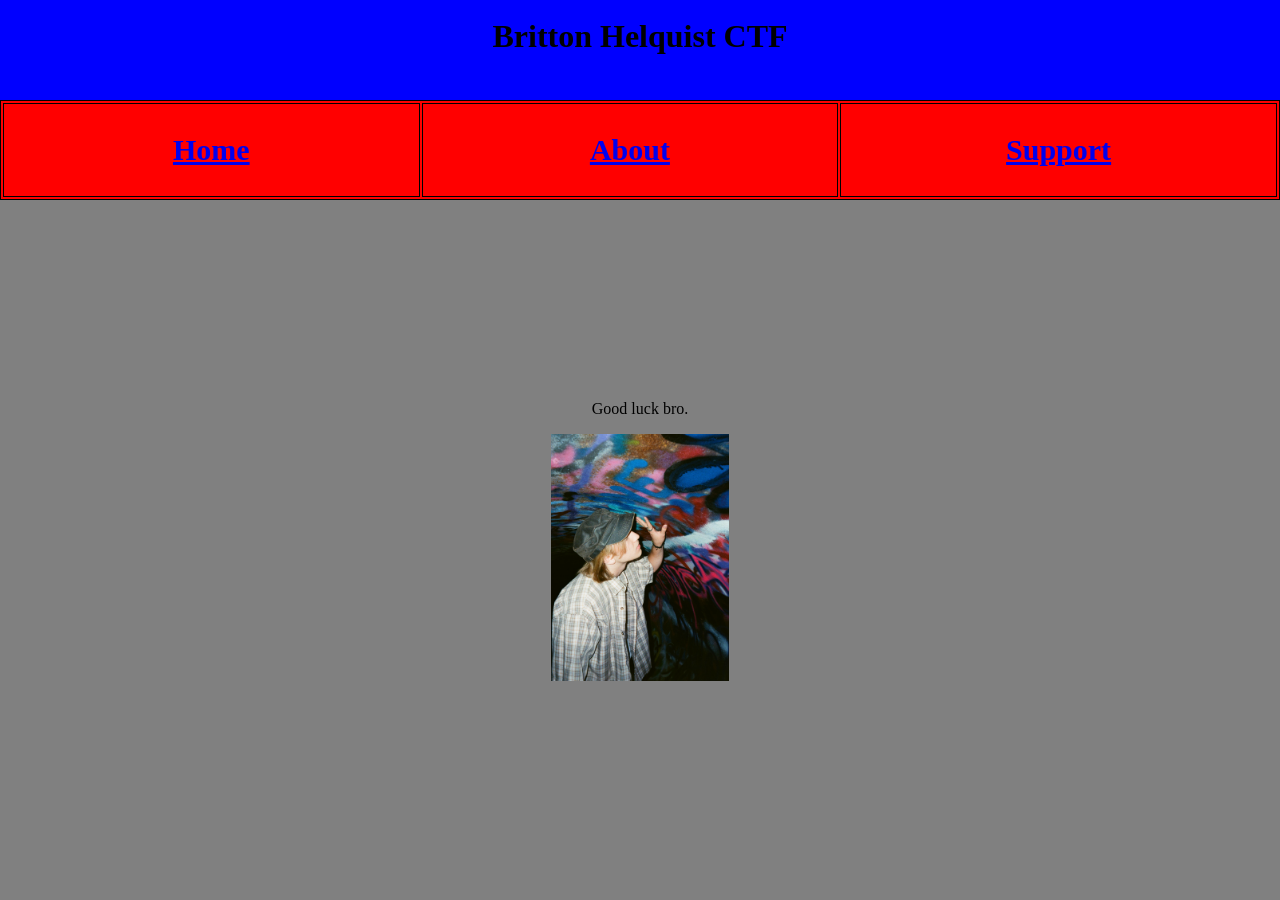
<file: index.html>
<!DOCTYPE html>
<html lang="en">
<head>
    <meta charset="UTF-8">
    <meta name="viewport" content="width=device-width", initial-scale="1.0">
    <link rel="stylesheet" href="css/style.css">
    <title>CTF -- Home</title>
    <style>
        table, th, td {
            border: 1px solid black;
            background-color: red;
            width: 100px;
        }
    </style>
</head>
    <div style="background-color: blue; margin: 0; height: 100px;">
        <br>
        <h1 class="heading">Britton Helquist CTF</h1>
    </div>
    <body style="background-color: grey; margin:0;">
        <table style="width: 100%; height: 100px; margin-bottom: 200px;">
            <tr>
                
                <th><a style="font-size: 30px;" href="https://blibbin.github.io/ctfProject-API/">Home</a></th>
                <th><a style="font-size: 30px;" href="https://blibbin.github.io/ctfProject-API/about.html">About</a></th>
                <th><a style="font-size: 30px;" href="https://blibbin.github.io/ctfProject-API/support.html">Support</a></th>
            </tr>
        </table>
        <p style="text-align: center;">Good luck bro.</p>
        <div class="image-container">
            <img class="image" src="images/IMG_8252.jpg" alt="Photo of Britton" style="align-items: center;">
        </div>
    </body>
</html>
</file>
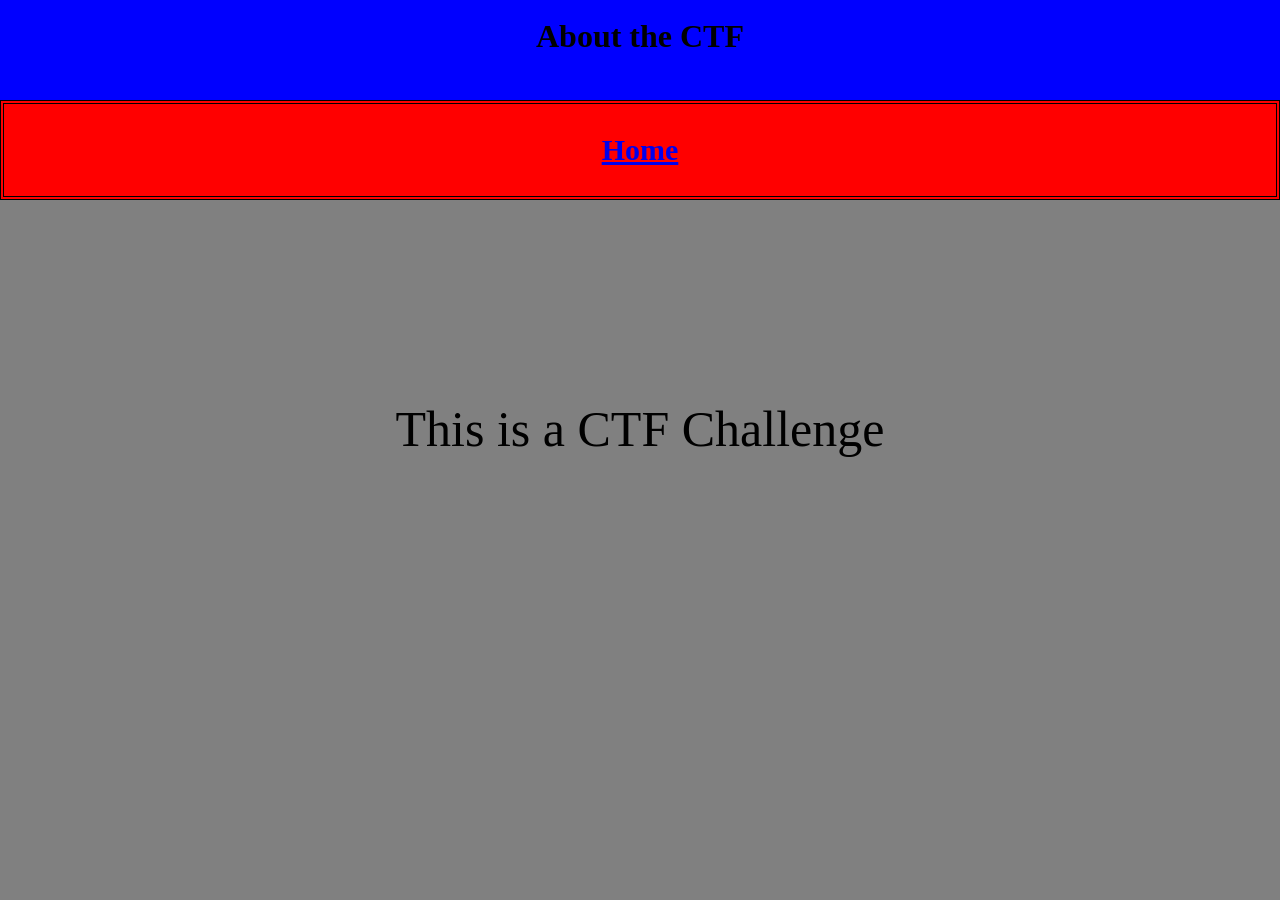
<file: about.html>
<!DOCTYPE html>
<html lang="en">
<head>
    <meta charset="UTF-8">
    <meta name="viewport" content="width=device-width", initial-scale="1.0">
    <link rel="stylesheet" href="css/style.css">
    <title>CTF -- About</title>
    <style>
        table, th, td {
            border: 1px solid black;
            background-color: red;
            width: 100px;
        }
    </style>
</head>
    <div style="background-color: blue; margin: 0; height: 100px;">
        <br>
        <h1 class="heading">About the CTF</h1>
    </div>
    <body style="background-color: grey; margin:0;">
        <table style="width: 100%; height: 100px; margin-bottom: 200px;">
            <tr>
                <th><a style="font-size: 30px;" href="https://blibbin.github.io/ctfProject-API/">Home</a></th>
            </tr>
        </table>
        <p style="text-align: center; font-size: 50px;">This is a CTF Challenge</p>
    </body>
</html>
</file>
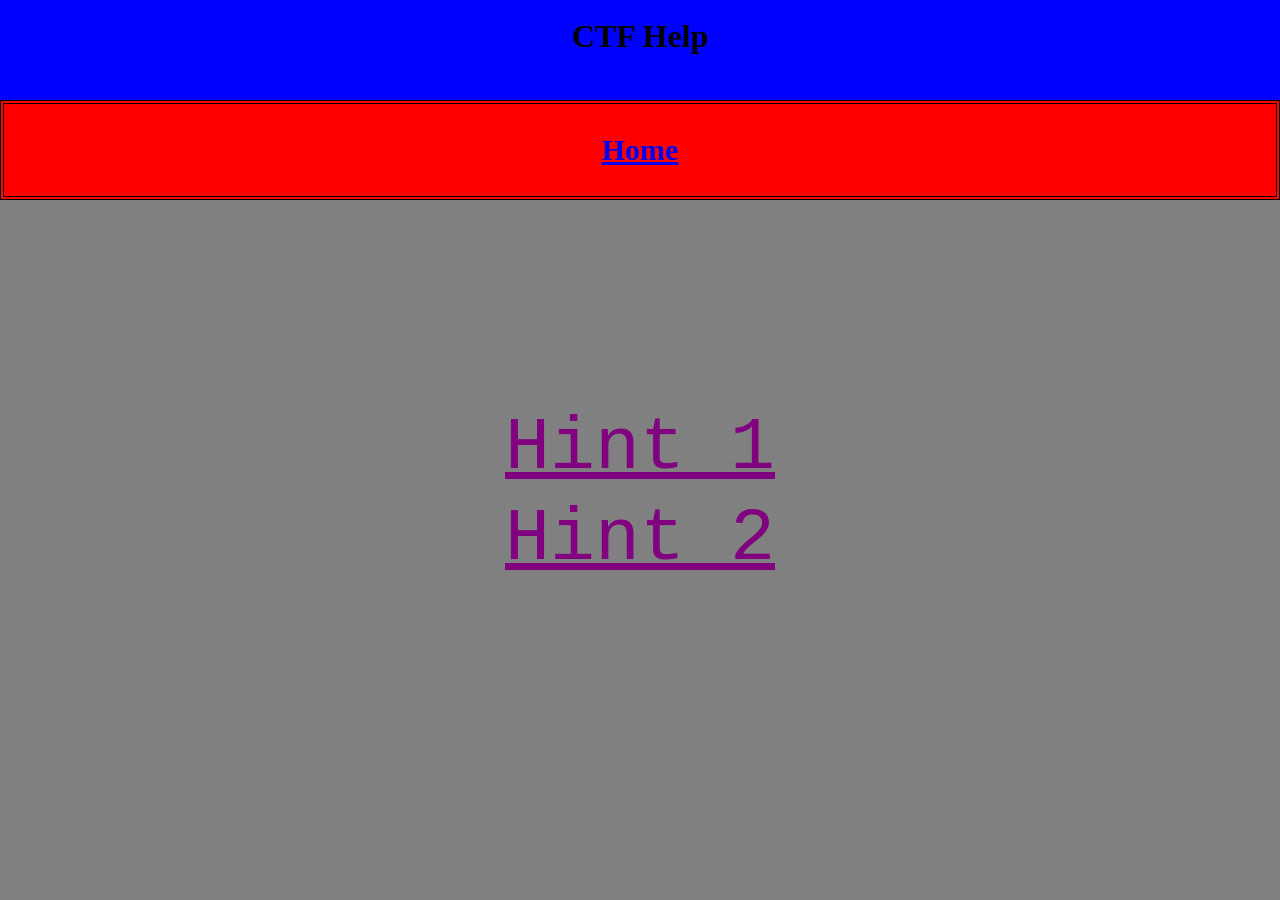
<file: support.html>
<!DOCTYPE html>
<html lang="en">
<head>
    <meta charset="UTF-8">
    <meta name="viewport" content="width=device-width", initial-scale="1.0">
    <link rel="stylesheet" href="css/style.css">
    <title>CTF -- Support</title>
    <style>
        table, th, td {
            border: 1px solid black;
            background-color: red;
            width: 100px;
        }
    </style>
</head>
    <div style="background-color: blue; margin: 0; height: 100px;">
        <br>
        <h1 class="heading">CTF Help</h1>
    </div>
    <body style="background-color: grey; margin:0;">
        <table style="width: 100%; height: 100px; margin-bottom: 200px;">
            <tr>
                <th><a style="font-size: 30px;" href="https://blibbin.github.io/ctfProject-API/">Home</a></th>
            </tr>
        </table>
        <div style="text-align: center; font-size:75px;">
        <a style="color: purple; font-family: 'Courier New', Courier, monospace;" href="https://blibbin.github.io/ctfProject-API/assets/hints/hint1.txt">Hint 1</a>
        <br>
        <a style="color: purple; font-family: 'Courier New', Courier, monospace;" href="https://blibbin.github.io/ctfProject-API/assets/hints/hint2.txt">Hint 2</a>
        </div>
    </body>
</html>
</file>
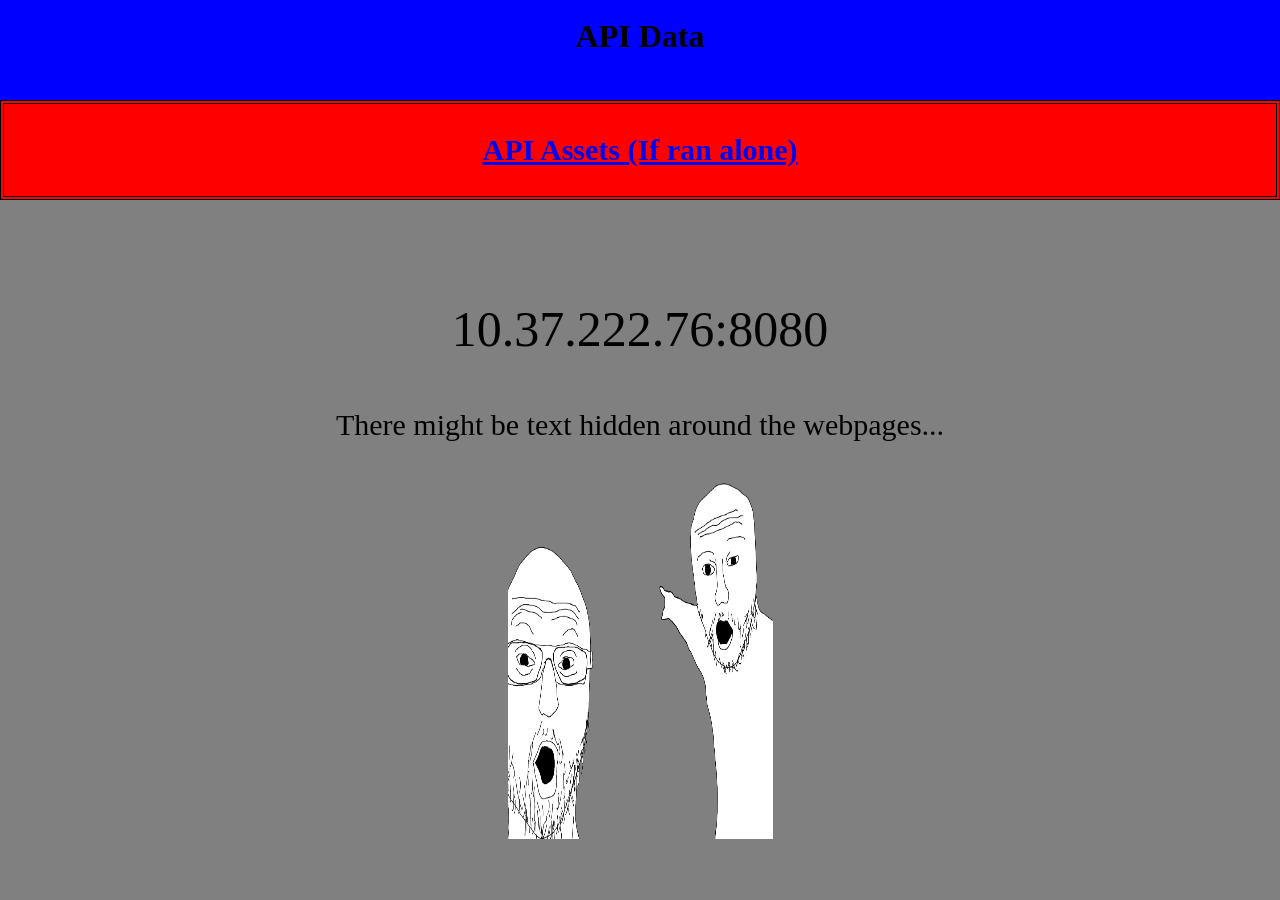
<file: assets/data.html>
<!DOCTYPE html>
<html lang="en">
<head>
    <meta charset="UTF-8">
    <meta name="viewport" content="width=device-width", initial-scale="1.0">
    <link rel="stylesheet" href="../css/style.css">
    <title>Data</title>
    <style>
        table, th, td {
            border: 1px solid black;
            background-color: red;
            width: 100px;
        }
    </style>
</head>
    <div style="background-color: blue; margin: 0; height: 100px;">
        <br>
        <h1 class="heading" style="text-align: center;">API Data</h1>
        <p hidden>Glad you looked in here, try: /api/start</p>
    </div>
    <body style="background-color: grey; margin:0;">
        <table style="width: 100%; height: 100px; margin-bottom: 100px;">
            <tr>
                <th><a style="font-size: 30px;" href="../ctfAPI/ctfAPI.zip" download>API Assets (If ran alone)</a></th>
            </tr>
        </table>
        <p style="text-align: center; font-size: 50px;">10.37.222.76:8080</p>
        <p style="text-align: center; font-size: 30px; margin-bottom:0;">There might be text hidden around the webpages...</p>
        <div class="image-container">
            <img class="image" src="../images/soyjak.png" alt="Soyjaks Pointing" style="align-items: center; width: 265px; height: 397px">
        </div>
        
    </body>
</html>
</file>
<file: css/style.css>
.heading {
    text-align: center;
    margin:0px;
    height: 100px;
}

.interface {
    text-align: center;
}

.image {
    width: 178px;
    height: 247px;
}

.image-container {
    text-align: center;
}
</file>
